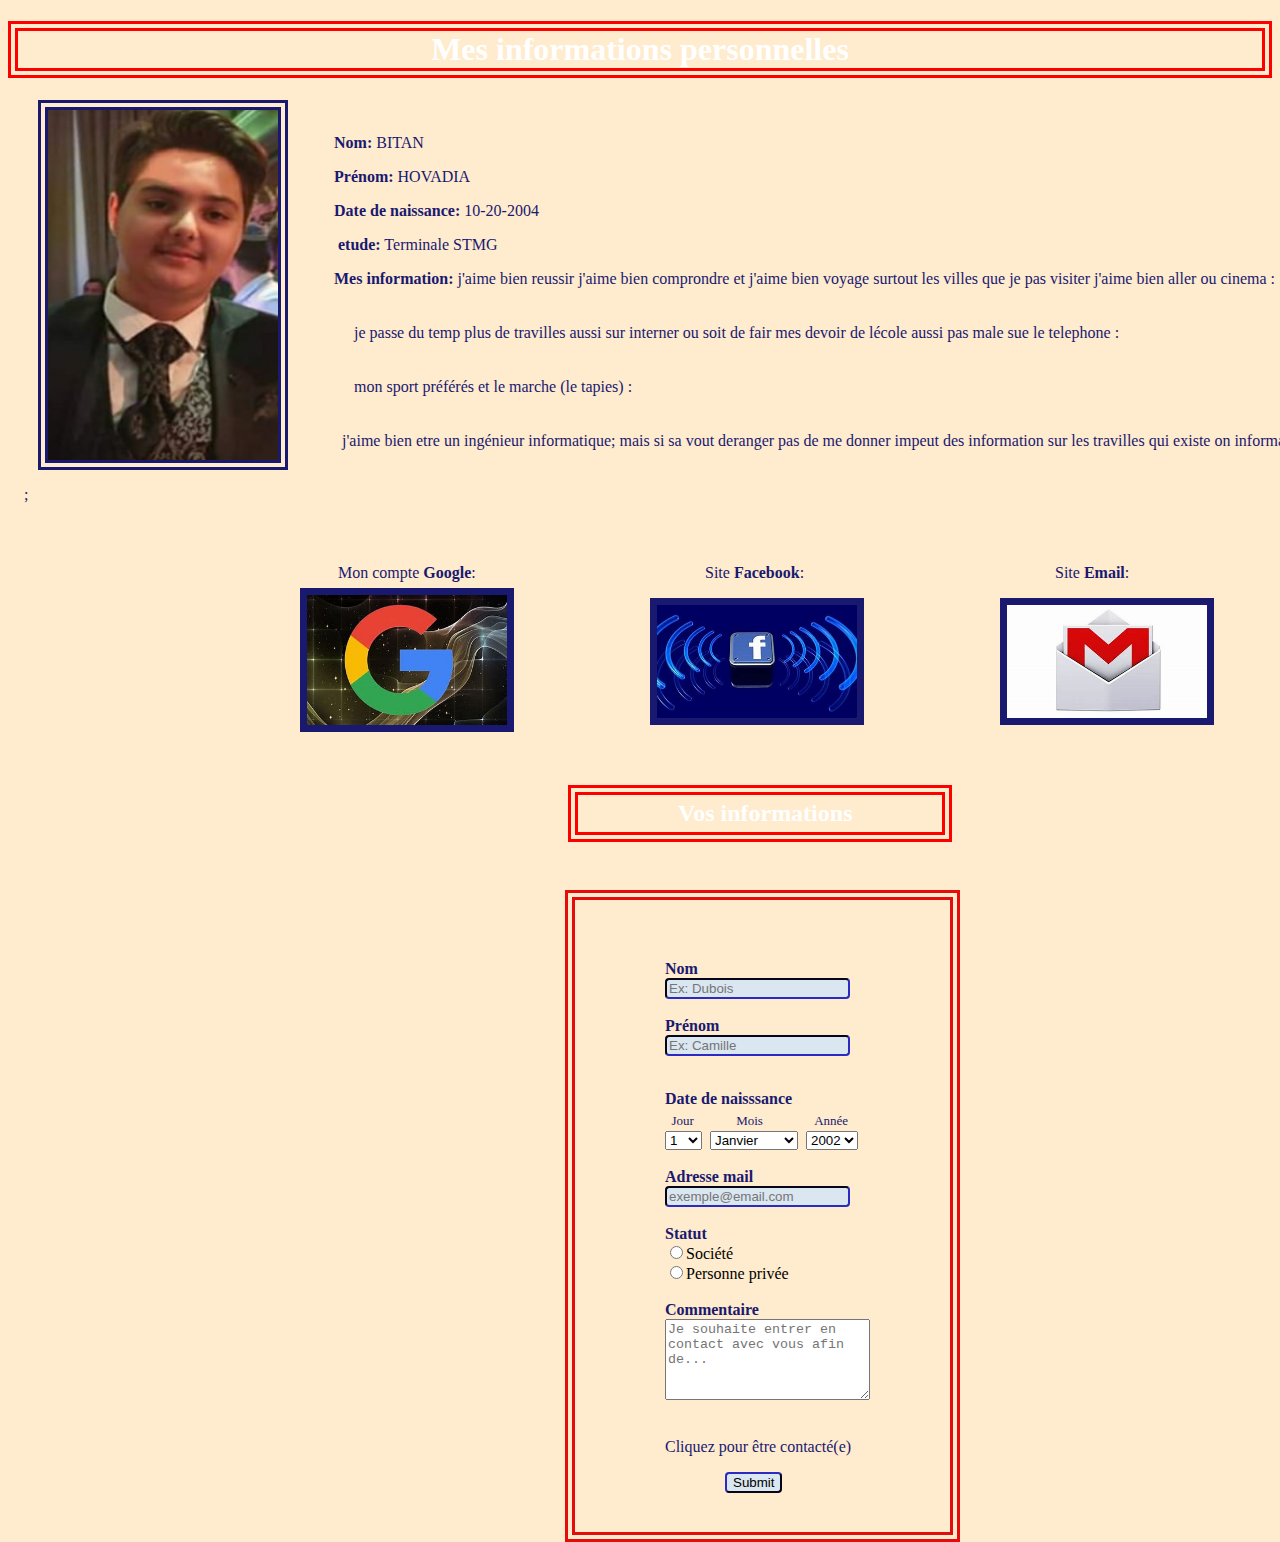
<file: cv/index.html>
<!DOCTYPE html>
<html> 
   <head>
     <meta http-equiv="Content-Type" content="text/html;charset=UTF-8">
     <link rel="stylesheet" href="style.css"/>
     <title>projet HB 2020-2021</title>
  </head>
  <body>
      <div><h1>Mes informations personnelles</h1></div>
      <img src="./mes_photos/hovadia.png" alt="ma_photo" width="230 px" height="350px" id="img_1"><br> 
     <pre class="pre1">  <b>  Nom:</b> BITAN  </pre>

     <pre class="pre1">  <b>  Prénom:</b> HOVADIA </pre>

     <pre class="pre1">  <b>  Date de naissance:</b> 10-20-2004</pre>

     <pre class="pre1">  <b>   etude:</b> Terminale STMG</pre>

     <pre class="pre1">  <b>  Mes information:</b> j'aime bien reussir j'aime bien comprondre et j'aime bien voyage surtout les villes que je pas visiter j'aime bien aller ou cinema :
      <br>
         je passe du temp plus de travilles aussi sur interner ou soit de fair mes devoir de lécole aussi pas male sue le telephone :
      <br>
         mon sport préférés et le marche (le tapies) :
      <br>
      j'aime bien etre un ingénieur informatique; mais si sa vout deranger pas de me donner impeut des information sur les travilles qui existe on informatique : 
     
    
    ;</pre>

     

     <br>
     
      <p id="ggl_text">Mon compte <b>Google</b>:</p>
      <a href="https://myaccount.google.com/?utm_source=OGB&tab=wk&utm_medium=act">
      <img src="./mes_photos/google.jpg" alt="logo_Google" width="200 px" id="img_ggl" class="img_link"></a>
      
      <p id="fb_text">Site <b>Facebook</b>:</p>
      <a href="https://fr-fr.facebook.com/">
      <img src="./mes_photos/facebok.jpg" alt="logo_Facebook" width="200" id="img_fb" class="img_link"></a>
      
     <p id="In_text">Site <b>Email</b>:</p>
      <a href="https://fr.email.com/">
      <img src="./mes_photos/email.jpg" alt="email" width="200" id="img_In" class="img_link"></a>
      
      <h2>Vos informations</h2>

      <form action="./analyse.php" method="post">
      	<label for="lastName_input"><b>Nom</b></label><br>
      	<input id="lastName_input" minlength="2" maxlength="40" type="text" name="lastName" placeholder="Ex: Dubois">
        <br><br>

      	<label for="firstName_input"><b>Prénom</b></label><br>
      	<input id="firstName_input" minlength="2" maxlength="40" type="texte" name="firstName" placeholder="Ex: Camille">
      	<br><br>

         <pre id="pre_DN"><b>Date de naisssance</b></pre><!--DN = Date de Naissance , JMA = Jour Mois Année-->
         <pre id="pre_JMA">  Jour             Mois                Année</pre>
         <select name="birthDay">
        	<option value="1">1</option> <option value="2">2</option> <option value="3">3</option> <option value="4">4</option>           <option value="5">5</option> <option value="6">6</option> <option value="7">7</option> <option value="8">8</option>
        	<option value="9">9</option> <option value="10">10</option> <option value="11">11</option> <option value="12">12</option>
        	<option value="13">13</option> <option value="14">14</option> <option value="15">15</option> <option value="16">16</option>
        	<option value="17">17</option> <option value="18">18</option> <option value="19">19</option> <option value="20">20</option> 
        	<option value="21">21</option> <option value="22">22</option> <option value="23">23</option> <option value="24">24</option>
        	<option value="25">25</option> <option value="26">26</option> <option value="27">27</option ><option value="28">28</option>
        	<option value="29">29</option> <option value="30">30</option> <option value="31">31</option>
        </select>&nbsp;

        <select name="birthMonth">

        	<option value="January">Janvier</option>
        	<option value="February">Février</option>
        	<option value="March">Mars</option>
        	<option value="April">Avril</option>
        	<option value="May">Mai</option>
        	<option value="June">Juin</option>
        	<option value="July">Juillet</option>
        	<option value="August">Août</option>
        	<option value="September">Septembre</option>
        	<option value="October">Octobre</option>
            <option value="November">Novembre</option>
        	<option value="December">Décembre</option>


        </select>&nbsp;

        <select name="birthYear">
          <option value="2002">2002</option><option value="2001">2001</option><option value="2000">2000</option>
          <option value="1999">1999</option><option value="1998">1998</option><option value="1997">1997</option>
          <option value="1996">1996</option><option value="1995">1995</option><option value="1994">1994</option>
          <option value="1993">1993</option><option value="1992">1992</option><option value="1991">1991</option>
          <option value="1990">1990</option><option value="1989">1989</option><option value="1988">1988</option>
       	  <option value="1987">1987</option><option value="1986">1986</option><option value="1985">1985</option>
      	  <option value="1984">1984</option><option value="1983">1983</option><option value="1982">1982</option>                        <option value="1981">1981</option><option value="1980">1980</option><option value="1979">1979</option>
        	<option value="1978">1978</option><option value="1977">1977</option><option value="1976">1976</option>
        	<option value="1975">1975</option><option value="1974">1974</option><option value="1973">1973</option>
        	<option value="1972">1972</option><option value="1971">1971</option><option value="1970">1970</option>
        	<option value="1969">1969</option><option value="1968">1968</option><option value="1967">1967</option>
        	<option value="1966">1966</option><option value="1965">1965</option><option value="1964">1964</option>
        	<option value="1963">1963</option><option value="1962">1962</option><option value="1961">1961</option>
        	<option value="1960">1960</option><option value="1959">1959</option><option value="1958">1958</option>
        	<option value="1957">1957</option><option value="1956">1956</option><option value="1955">1955</option>
        	<option value="1954">1954</option><option value="1953">1953</option><option value="1952">1952</option>
        	<option value="1951">1951</option><option value="1950">1950</option><option value="1949">1949</option>
          <option value="1948">1948</option><option value="1947">1947</option><option value="1946">1946</option>
          <option value="1945">1945</option><option value="1944">1944</option><option value="1943">1943</option>
          <option value="1942">1942</option><option value="1941">1941</option><option value="1940">1940</option>
          <option value="1939">1939</option><option value="1938">1938</option><option value="1937">1937</option>
          <option value="1936">1936</option><option value="1935">1935</option><option value="1934">1934</option>
          <option value="1933">1933</option><option value="1932">1932</option><option value="1931">1931</option>
          <option value="1930">1930</option><option value="1929">1929</option><option value="1928">1928</option>                        <option value="1927">1927</option><option value="1926">1926</option><option value="1925">1925</option>
          <option value="1924">1924</option><option value="1923">1923</option><option value="1922">1922</option>
          <option value="1921">1921</option><option value="1920">1920</option>
            
      
        </select>
        <br><br>

        <label for="mail_input"><b>Adresse mail</b></label><br>
        <input id="mail_input" type="texte" name="mail" placeholder="exemple@email.com">
      	<br><br>

      	<label for="statut_input"><b>Statut</b></label><br>
      	<input id="statut_input" type="radio" name="statut" value="company">Société<br>
      	<input id="statut_input" type="radio" name="statut" value="private">Personne privée
      	<br><br>

      	<label for="comment_input"><b>Commentaire</b></label><br>
      	<textarea id="comment_input" name="comment" rows="5" cols="23" maxlength="100" 
        placeholder="Je souhaite entrer en contact avec vous afin de..."></textarea><br><br>

        <p>Cliquez pour être contacté(e)</p>
      	<input id="contact_input" type="submit" name="contact">

    </form>
    


      
   </body>
</html>
</file>
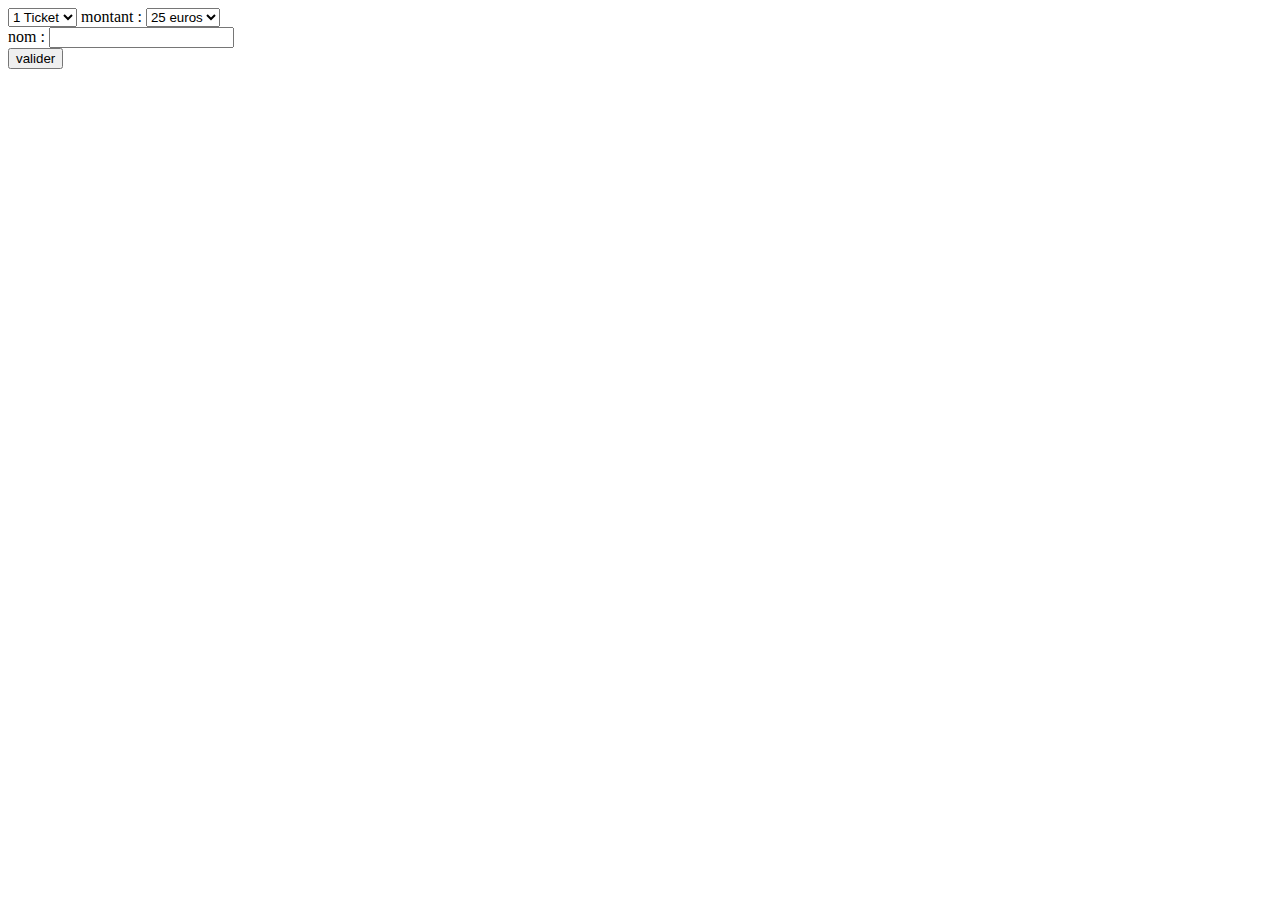
<file: 19COURS TOMBOLA 09FEVRIER22/tombolat_achat.html>
<!DOCTYPE html>
<html lang="en">
<head>
    <meta charset="UTF-8">
    <meta http-equiv="X-UA-Compatible" content="IE=edge">
    <meta name="viewport" content="width=device-width, initial-scale=1.0">
    <title>Document</title>
</head>
<body>
    <form action="tombola_achat.php"method="GET">
    <select name="tombola">
        <option value="1">1 Ticket </option>
        <option value="2">2 Ticket </option>
        <option value="3">3 Ticket </option>
    </select> 
	
	montant : 
	<select name="prix">
        <option value="25">25 euros </option>
        <option value="50">50 euros</option>
       
    </select> 
	
	<br />
	nom : 
	<input type="text" name="nom" />
        <br /><button type="submit">
            valider
         </button>
  
</body>
</html>
</form>
</file>
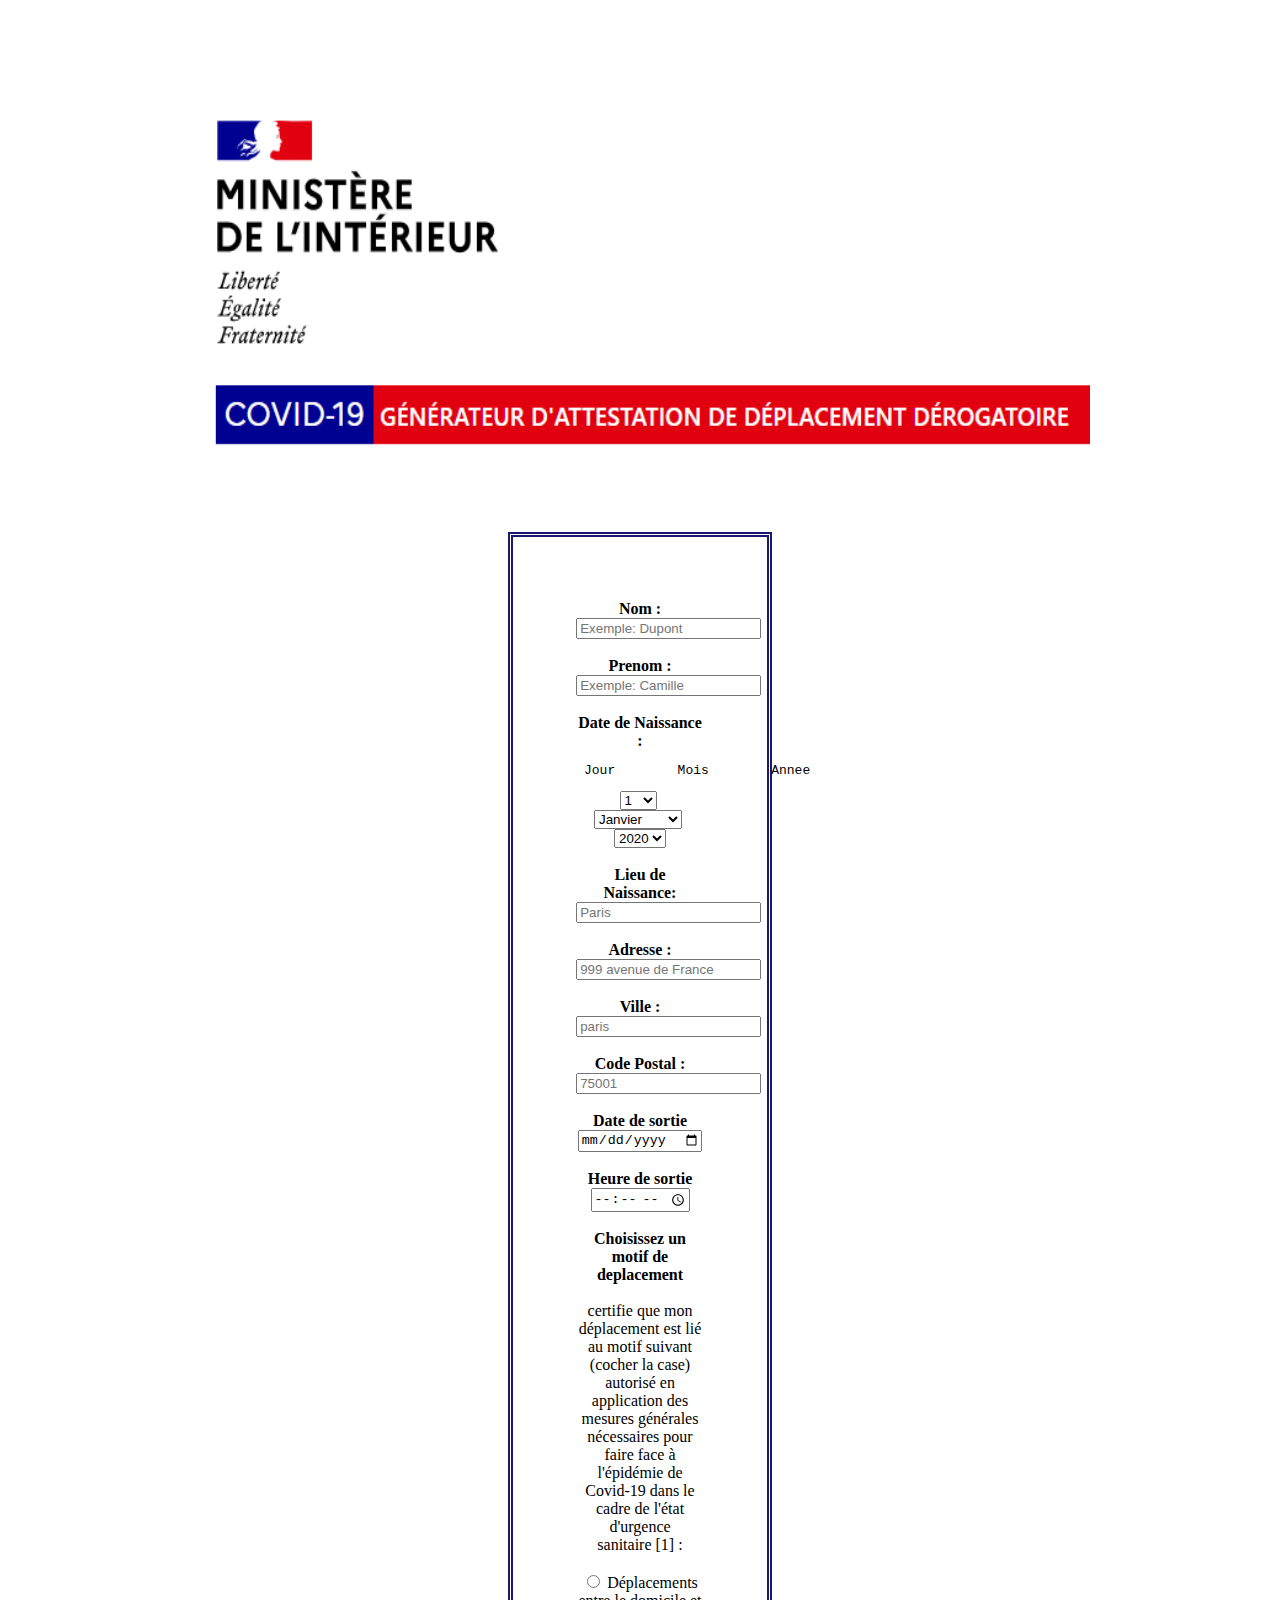
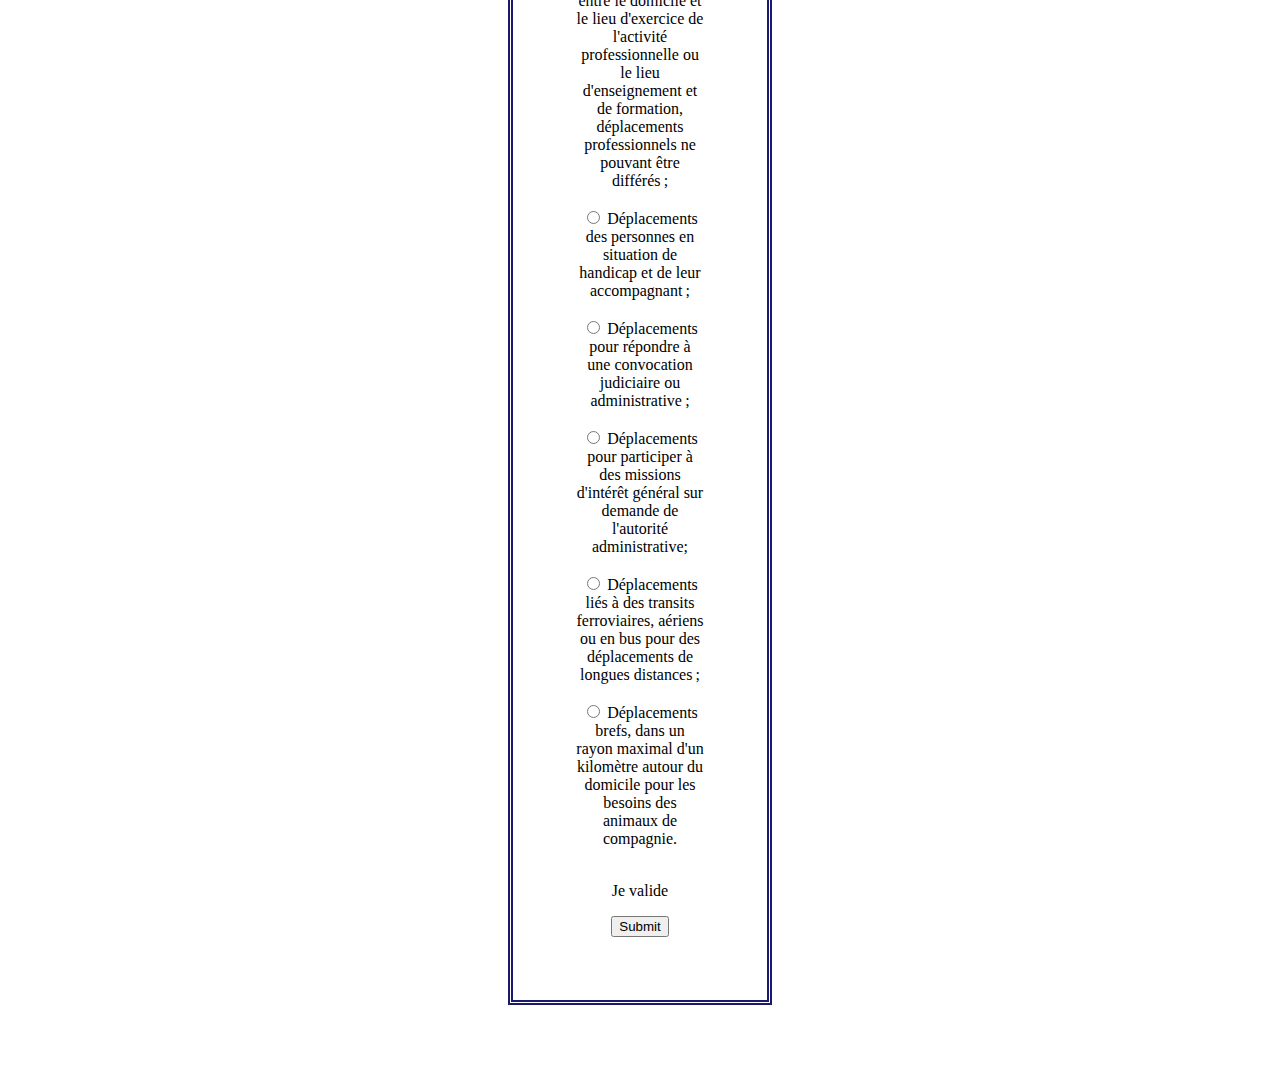
<file: Attestation/attestation.html>
<!DOCTYPE html>
<html>
<head>
<meta http-equiv="Content-type" content="text/html;charset=UTF-8">
<link rel="stylesheet" href="./attestation.css">
<title>attestation</title>
</head>
<body>

<header><img src="./ministere.png" width="900" height="350"></header>
<form  method="post" action="./attestation.php">
 <label for="Nom_input"><b>Nom :</b></label><br>
 <input id="Nom_input" minlength="2" maxlength = "40" type="text" name="nom" placeholder="Exemple: Dupont">
 <br><br>

  
 <label for="Prenom_input"><b>Prenom :</b></label><br>
 <input id="Prenom_input"minlength="2"maxlength="40"type="text" name="prenom" placeholder="Exemple: Camille"><br><br>

   <b>Date de Naissance :</b>
   <pre id="pre_JMA"> Jour        Mois        Annee  </pre>
   <select name="jour">
      <option value="1">1</option> <option value="2">2</option> <option value="3">3</option> <option value="4">4</option>

      <option value="5">5</option> <option value="6">6</option> <option value="7">7</option> <option value="8">8</option>

      <option value="9">9</option> <option value="10">10</option> <option value="11">11</option>
      <option value="12">12</option><option value="13">13</option> <option value="14">14</option> 
      <option value="15">15</option> 
      <option value="16">16</option>

      <option value="17">17</option> <option value="18">18</option> <option value="19">19</option> 
      <option value="20">20</option> 

      <option value="21">21</option> <option value="22">22</option> <option value="23">23</option> 
      <option value="24">24</option>

      <option value="25">25</option> <option value="26">26</option> <option value="27">27</option>
      <option value="28">28</option>

      <option value="29">29</option> <option value="30">30</option> <option value="31">31</option>
   </select>&nbsp;

   <select name="mois">

      <option value="01">Janvier</option><option value="02">Février</option><option value="03">Mars</option>
      <option value="04">Avril</option><option value="05">Mai</option><option value="06">Juin</option>
      <option value="07">Juillet</option><option value="08">Août</option><option value="09">Septembre</option>
      <option value="10">Octobre</option><option value="11">Novembre</option><option value="12">Décembre</option>
  
  </select>&nbsp;

  
  <select name="annee">


    <option value="2020">2020</option><option value="2019">2019</option><option value="2018">2018</option>

    <option value="2017">2017</option><option value="2016">2016</option><option value="2015">2015</option>

    <option value="2014">2014</option><option value="2013">2013</option><option value="2012">2012</option>

    <option value="2011">2011</option><option value="2010">2010</option><option value="2009">2009</option>

    <option value="2008">2008</option><option value="2007">2007</option><option value="2006">2006</option>

    <option value="2005">2005</option><OPTION value="2004">2004</OPTION><option value="2003">2003</option>

    <option value="2002">2002</option><option value="2001">2001</option><option value="2000">2000</option>

    <option value="1999">1999</option><option value="1998">1998</option><option value="1997">1997</option>

    <option value="1996">1996</option><option value="1995">1995</option><option value="1994">1994</option>

    <option value="1993">1993</option><option value="1992">1992</option><option value="1991">1991</option>

    <option value="1990">1990</option><option value="1989">1989</option><option value="1988">1988</option>

    <option value="1987">1987</option><option value="1986">1986</option><option value="1985">1985</option>

    <option value="1984">1984</option><option value="1983">1983</option><option value="1982">1982</option> 

    <option value="1981">1981</option><option value="1980">1980</option><option value="1979">1979</option>

    <option value="1978">1978</option><option value="1977">1977</option><option value="1976">1976</option>

    <option value="1975">1975</option><option value="1974">1974</option><option value="1973">1973</option>

    <option value="1972">1972</option><option value="1971">1971</option><option value="1970">1970</option>

    <option value="1969">1969</option><option value="1968">1968</option><option value="1967">1967</option>

    <option value="1966">1966</option><option value="1965">1965</option><option value="1964">1964</option>

    <option value="1963">1963</option><option value="1962">1962</option><option value="1961">1961</option>

    <option value="1960">1960</option><option value="1959">1959</option><option value="1958">1958</option>

    <option value="1957">1957</option><option value="1956">1956</option><option value="1955">1955</option>

    <option value="1954">1954</option><option value="1953">1953</option><option value="1952">1952</option>

    <option value="1951">1951</option><option value="1950">1950</option><option value="1949">1949</option>

    <option value="1948">1948</option><option value="1947">1947</option><option value="1946">1946</option>

    <option value="1945">1945</option><option value="1944">1944</option><option value="1943">1943</option>

    <option value="1942">1942</option><option value="1941">1941</option><option value="1940">1940</option>

    <option value="1939">1939</option><option value="1938">1938</option><option value="1937">1937</option>

    <option value="1936">1936</option><option value="1935">1935</option><option value="1934">1934</option>

    <option value="1933">1933</option><option value="1932">1932</option><option value="1931">1931</option>

    <option value="1930">1930</option><option value="1929">1929</option><option value="1928">1928</option>   

    <option value="1927">1927</option><option value="1926">1926</option><option value="1925">1925</option>

    <option value="1924">1924</option><option value="1923">1923</option><option value="1922">1922</option>
    
    <option value="1921">1921</option><option value="1920">1920</option>
   </select><br><br>

 <label for="ldn_input"><b> Lieu de Naissance: </b></label><br>
 <input id="ldn_input" minlength="2" maxlength="150" type="text" name="ldn" placeholder="Paris"><br><br>

 <label for="adresse_input"><b>Adresse :</b></label><br>
 <input id="adresse_input"minlength="2" maxlength="150" type="text" name="adresse" placeholder="999 avenue de France">
 <br><br>
 <label for="ville_input"><b>Ville :</b></label><br>
 <input id="ville_input"minlength="2" maxlength="150" type="text" name="ville" placeholder="paris">
 <br><br>
 <label for="codePostal_input"><b>Code Postal :</b></label><br>
 <input id="codePostal_input" minlength="2" maxlength="10" type="text" name="codePostal" placeholder="75001">
 <br><br>
 <label for="date_input"><b>Date de sortie</b></label><br>
 <input id="date_input" type="date" name="date"><br><br>
 <label for="heure_input"><b>Heure de sortie</b></label><br>
 <input id="heure_input" type="time" name="heure"><br><br>

 <b>Choisissez un motif de deplacement</b>
 <br>
 <br>
 certifie que mon déplacement est lié au motif suivant (cocher la case) autorisé en application des mesures générales nécessaires pour faire face à l'épidémie de Covid-19 dans le cadre de l'état d'urgence sanitaire [1] :
 <br>
 <br>
 <input id="work_box" type="radio" name="box" value="1">
 <label for="work_box">Déplacements entre le domicile et le lieu d'exercice de l'activité professionnelle ou le lieu d'enseignement et de formation, déplacements professionnels ne pouvant être différés ;</label>
 <br>
 <br>
 <input id="handicap_box" type="radio" name="box" value="2">
 <label for="handicap_box">Déplacements des personnes en situation de handicap et de leur accompagnant ;</label>
 <br><br>
 <input id="summons_box" type="radio" name="box" value="3"> 
 <label for="summons_box">Déplacements pour répondre à une convocation judiciaire ou administrative ; </label>
 <br>
 <br>
 <input id="mission_box" type="radio" name="box" value="4">
 <label for="mission_box">Déplacements pour participer à des missions d'intérêt général sur demande de l'autorité administrative;</label>
 <br>
 <br>
 <input id="trip_box" type="radio" name="box" value="5">
 <label for="trip_box">Déplacements liés à des transits ferroviaires, aériens ou en bus pour des déplacements de longues distances ;</label>

 <br><br>
 <input id="animals_box" type="radio"  name="box" value="6"> 
 <label for="animals_box"> Déplacements brefs, dans un rayon maximal d'un kilomètre autour du domicile pour les besoins des animaux de compagnie.</label> <br><br>

 <p>Je valide</p>
 <input id="validation_input" type="submit" name="validation">

</form>
</body>
</html>
</file>
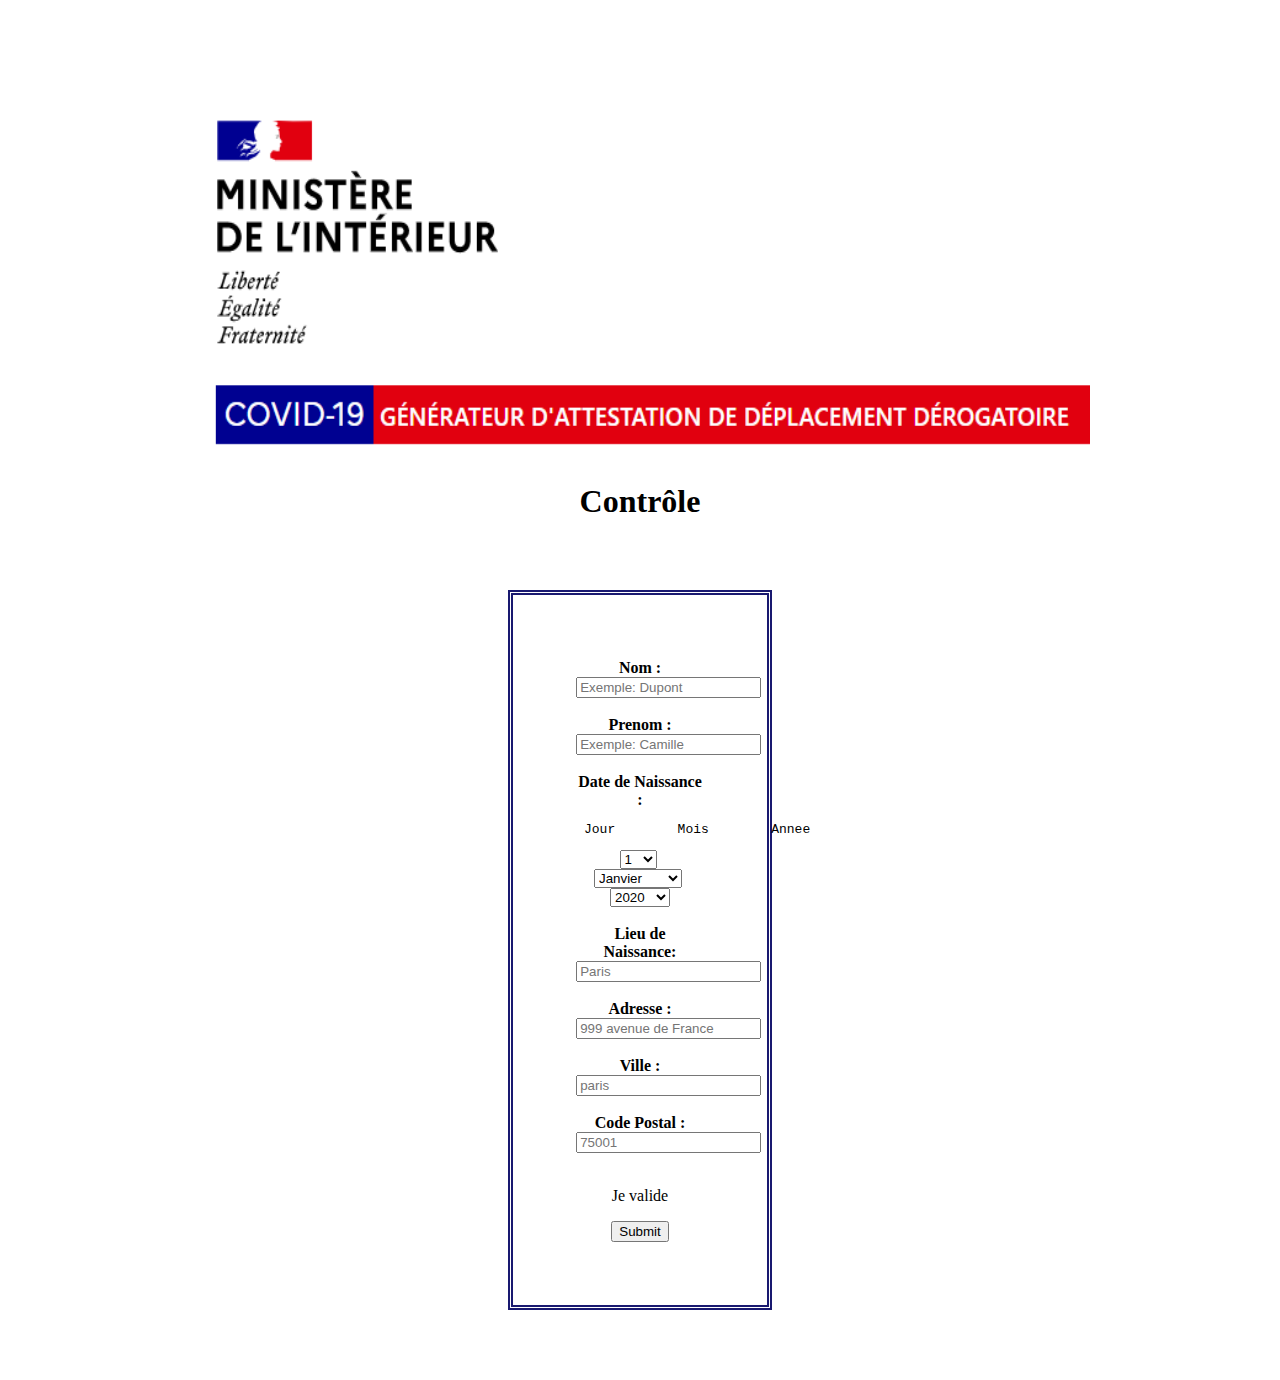
<file: Attestation/controle.html>
<!DOCTYPE html>
<html>
<head>
	<meta http-equiv="Content-type" content="text/html;charset=UTF-8">
<link rel="stylesheet" href="attestation.css">
	<title>contrôle attestation</title>
</head>
<body>
	<header><img src="./ministere.png" width="900" height="350"></header>
<h1>Contrôle</h1>
	
<form  method="post" action="./controle.php">
<label for="Nom_input"><b>Nom :</b></label><br>
<input id="Nom_input" minlength="2" maxlength="40"type="text" name="nom" placeholder="Exemple: Dupont"><br><br>

  
<label for="Prenom_input"><b>Prenom :</b></label><br>
<input id="Prenom_input"minlength="2"maxlength="40"type="text" name="prenom" placeholder="Exemple: Camille"><br><br>

   <b>Date de Naissance :</b>
   <pre id="pre_JMA"> Jour        Mois        Annee  </pre>
   <select name="jour">
      <option value="1">1</option> <option value="2">2</option> <option value="3">3</option> <option value="4">4</option>

      <option value="5">5</option> <option value="6">6</option> <option value="7">7</option> <option value="8">8</option>

      <option value="9">9</option> <option value="10">10</option> <option value="11">11</option> <option value="12">12</option>

      <option value="13">13</option> <option value="14">14</option> <option value="15">15</option> <option value="16">16</option>

      <option value="17">17</option> <option value="18">18</option> <option value="19">19</option> <option value="20">20</option> 

      <option value="21">21</option> <option value="22">22</option> <option value="23">23</option> <option value="24">24</option>

      <option value="25">25</option> <option value="26">26</option> <option value="27">27</option ><option value="28">28</option>

      <option value="29">29</option> <option value="30">30</option> <option value="31">31</option>
  </select>&nbsp;

  <select name="mois">

      <option value="01">Janvier</option><option value="02">Février</option><option value="03">Mars</option>
      <option value="04">Avril</option><option value="05">Mai</option><option value="06">Juin</option>
      <option value="07">Juillet</option><option value="08">Août</option><option value="09">Septembre</option>
      <option value="10">Octobre</option><option value="11">Novembre</option><option value="12">Décembre</option>
  
  </select>&nbsp;

  
  <select name="annee">


    <option value="2020">2020</option><option value="2019">2019</option><option value="2018">2018</option>

    <option value="2017">2017</option><option value="2016">2016</option><option value="2015">2015</option>

    <option value="2014">2014</option><option value="2013">2013</option><option value="2012">2012</option>

    <option value="2011">2011</option><option value="2010">2012></option><option value="2009">2009</option>

    <option value="2008">2008</option><option value="2007">2007</option><option value="2006">2006</option>

    <option value="2005">2005</option><OPTION value="2004">2004</OPTION><option value="2003">2003</option>

    <option value="2002">2002</option><option value="2001">2001</option><option value="2000">2000</option>

    <option value="1999">1999</option><option value="1998">1998</option><option value="1997">1997</option>

    <option value="1996">1996</option><option value="1995">1995</option><option value="1994">1994</option>

    <option value="1993">1993</option><option value="1992">1992</option><option value="1991">1991</option>

    <option value="1990">1990</option><option value="1989">1989</option><option value="1988">1988</option>

    <option value="1987">1987</option><option value="1986">1986</option><option value="1985">1985</option>

    <option value="1984">1984</option><option value="1983">1983</option><option value="1982">1982</option> 

    <option value="1981">1981</option><option value="1980">1980</option><option value="1979">1979</option>

    <option value="1978">1978</option><option value="1977">1977</option><option value="1976">1976</option>

    <option value="1975">1975</option><option value="1974">1974</option><option value="1973">1973</option>

    <option value="1972">1972</option><option value="1971">1971</option><option value="1970">1970</option>

    <option value="1969">1969</option><option value="1968">1968</option><option value="1967">1967</option>

    <option value="1966">1966</option><option value="1965">1965</option><option value="1964">1964</option>

    <option value="1963">1963</option><option value="1962">1962</option><option value="1961">1961</option>

    <option value="1960">1960</option><option value="1959">1959</option><option value="1958">1958</option>

    <option value="1957">1957</option><option value="1956">1956</option><option value="1955">1955</option>

    <option value="1954">1954</option><option value="1953">1953</option><option value="1952">1952</option>

    <option value="1951">1951</option><option value="1950">1950</option><option value="1949">1949</option>

    <option value="1948">1948</option><option value="1947">1947</option><option value="1946">1946</option>

    <option value="1945">1945</option><option value="1944">1944</option><option value="1943">1943</option>

    <option value="1942">1942</option><option value="1941">1941</option><option value="1940">1940</option>

    <option value="1939">1939</option><option value="1938">1938</option><option value="1937">1937</option>

    <option value="1936">1936</option><option value="1935">1935</option><option value="1934">1934</option>

    <option value="1933">1933</option><option value="1932">1932</option><option value="1931">1931</option>

    <option value="1930">1930</option><option value="1929">1929</option><option value="1928">1928</option>   

    <option value="1927">1927</option><option value="1926">1926</option><option value="1925">1925</option>

    <option value="1924">1924</option><option value="1923">1923</option><option value="1922">1922</option>
    
    <option value="1921">1921</option><option value="1920">1920</option>
  </select><br><br>

<label for="ldn_input"><b> Lieu de Naissance: </b></label><br>
<input id="ldn_input" minlength="2" maxlength="150" type="text" name="ldn" placeholder="Paris"><br><br>

<label for="adresse_input"><b>Adresse :</b></label><br>
<input id="adresse_input"minlength="2" maxlength="150" type="text" name="adresse" placeholder="999 avenue de France">
<br><br>
<label for="ville_input"><b>Ville :</b></label><br>
<input id="ville_input"minlength="2" maxlength="150" type="text" name="ville" placeholder="paris">
<br><br>
<label for="codePostal_input"><b>Code Postal :</b></label><br>
<input id="codePostal_input"minlength="5" maxlength="5" type="text" name="codePostal" placeholder="75001"><br><br>
<p>Je valide</p>
<input id="validation_input" type="submit" name="validation">
</form>
		


</body>
</html>
</file>
<file: cv/style.css>
body { 
background-color:blanchedalmond;
}

  


h1{
	color:white;
	text-align: center;
	margin-left:auto;
    margin-right:auto;
    border:double 10px;
    border-color:red;
}
h1:hover{
color: black;
}

#img_1 {
	 float:left;
	 border: double 10px;
	 border-color: midnightblue;
	 margin-left: 30px;
	 margin-right:30px;
}
.pre1 {
	color: midnightblue;
	font-family: times;
	margin-right: 510px;
 }
.pre1:hover{
    font-size: 17px;
} 


p{
	color: midnightblue;
	font-family: times;
}

img{
     border: solid 7px;
	 border-color: midnightblue;
}

#ggl_text{
    position:absolute;
    top: 548px;
    left:338px;
}
#img_ggl{
	position:absolute;
	top: 588px;
    left: 300px;
}	

#fb_text{
	position:absolute;
	top: 548px;
    left: 705px;
}
#img_fb{
	position:absolute;
	top: 598px;
    left: 650px;

} 

#In_text{
	position:absolute;
	top: 548px;
    left: 1055px;

}
#img_In{
	position:absolute;
	top: 598px;
    left: 1000px;

}

.img_link:hover{
	width: 230px;
	border-color:#766ea8;

}
h2{
	position:absolute;
	top: 765px;
    left: 568px;
    padding-top:5px;
    padding-bottom:5px;
    padding-right: 90px;
    padding-left: 100px;
    color:white;
    border:double 10px;
    border-color:red;
}
h2:hover{
    color:black;

}
form{
      position:absolute;
      top:890px;
      left:565px;
      padding-top: 60px;
      padding-bottom: 60px;
      padding-left: 90px;
      padding-right: 80px;
      margin-bottom: 500px;
      background-color:blanchedalmond;
      border: double 10px;
      border-color: rgb(231, 12, 12);

}
label{
    color:midnightblue;
    font-family: georgia;
    
}
input{

    border-radius: 4px;
	border-color:midnightblue;
	background-color:#dae6f0;

}
#pre_DN{
	color:midnightblue;
    font-family: georgia;
    margin-bottom: 1px;

}
#pre_JMA{
    color:midnightblue;
    font-size: 13px;
    font-family: georgia;
    margin-top: 5px;
    margin-bottom: 2px;

}
#contact_input{
	position: absolute;
	left:150px;
}
</file>
<file: Attestation/attestation.css>
body { 
    text-align:center;
    background-color: white;
}


img{

	margin-top: 100px;

}
form{
    background: white; 
    border:double 5px midnightblue;
    padding: 5%;
    margin:70px 500px;
}
#table{
	border:10px;
}
</file>
